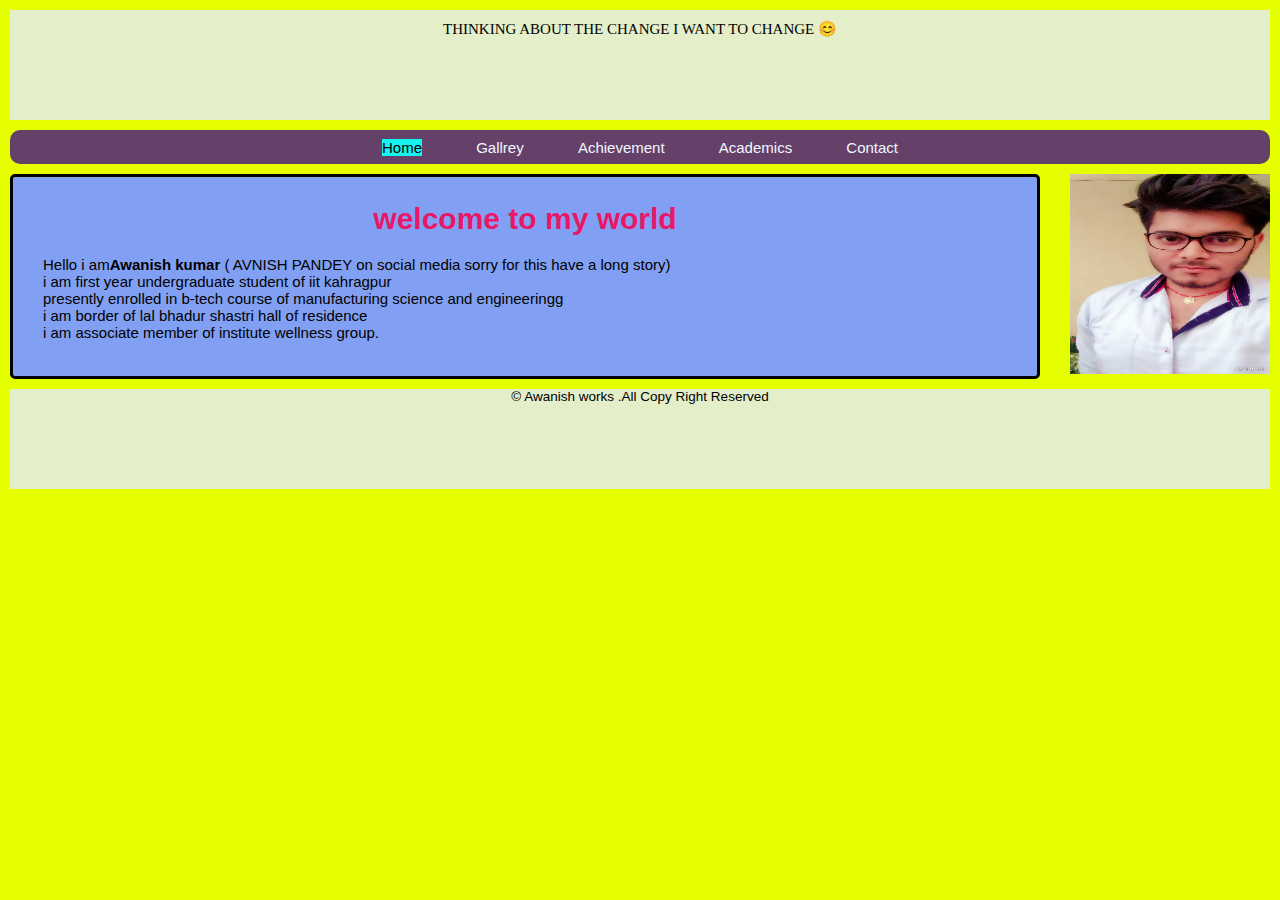
<file: index.html>
<!DOCTYPE html>
<html lang="en">
<head>
    
    <title>Bio Data</title>
    <link type="text/css" rel="stylesheet"  href="index.css">

</head>
<body>
   <div id="header"> THINKING ABOUT THE CHANGE I WANT TO CHANGE 😊</div>
   <div id="nevi">
    <ul>
        <li ><a  href="index.html"><span class="modify">Home</span></li>
        <li ><a  href="gallery.html">Gallrey </a></li>
        <li ><a  href="achievement.html">Achievement </a></li>
        <li ><a  href="acedmics.html">Academics </a></li>
        <li ><a  href="contact.html">Contact </a></li>
    </ul>
   </div>
   
  
   
   <div ><img class="imagesidebar" src="img.jpg"></div>
   <div class="main">
    <h1>welcome to my world</h1>
   <p >Hello i am<b>Awanish kumar</b> ( AVNISH PANDEY on social media sorry for this have a long story) <br>
      i am  first year undergraduate  student of iit kahragpur<br>
    presently enrolled in b-tech course of manufacturing science and engineeringg<br>
     i am border of lal bhadur shastri hall of residence<br>
     i am associate member of institute wellness group.
   </p></div>
    
    <div id="footer">&copy; Awanish works .All Copy Right Reserved</div>
   

</body>
</html>
</file>
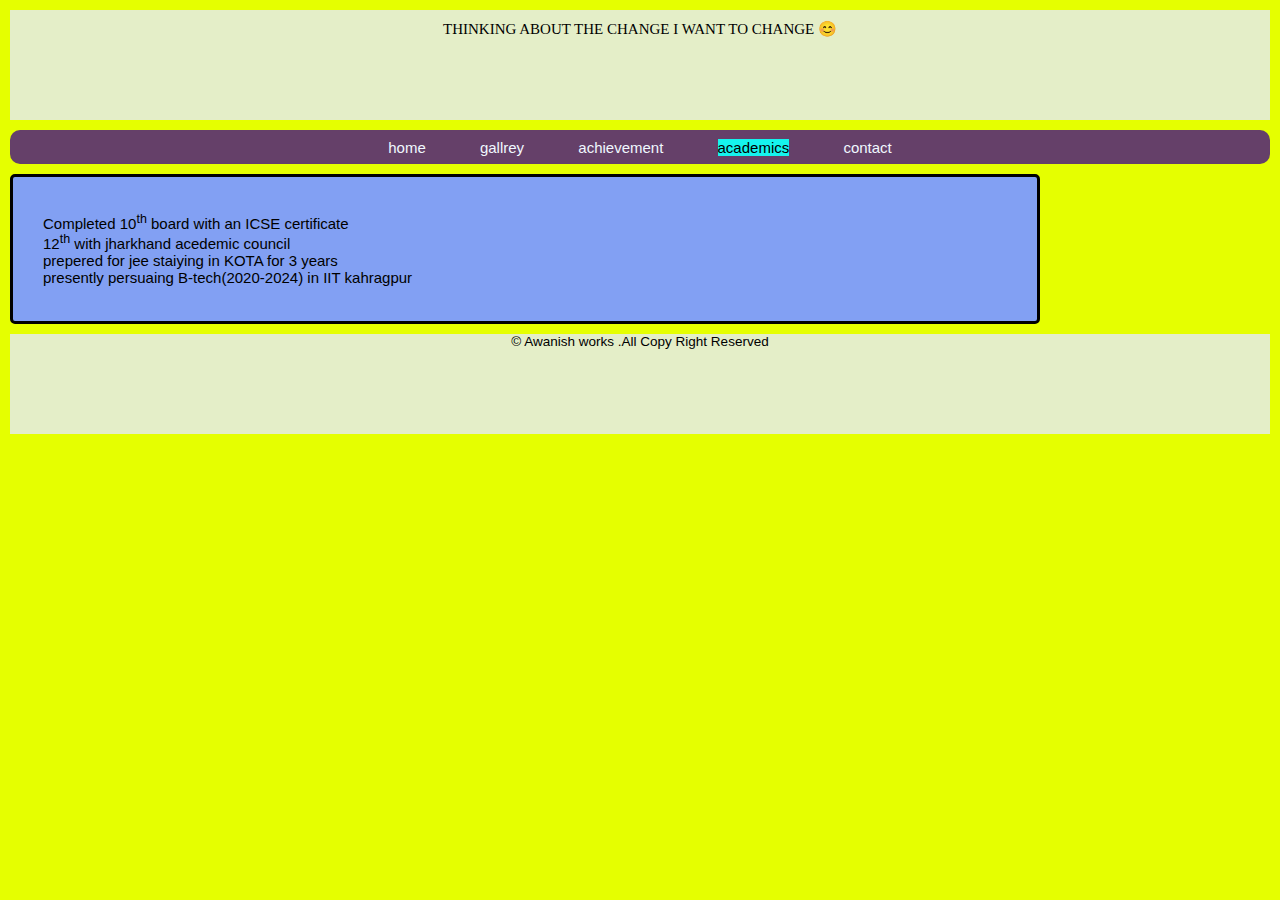
<file: acedmics.html>
<!DOCTYPE html>
<html lang="en">
    
    <link type="text/css" rel="stylesheet"  href="index.css">

<head>
    <title>Bio Data</title>
    <meta charset="UTF-8">
    <meta http-equiv="X-UA-Compatible" content="IE=edge">
    <meta name="viewport" content="width=device-width, initial-scale=1.0">
    <title>Document</title>
</head>
<body>
    <div id="header"> THINKING ABOUT THE CHANGE I WANT TO CHANGE 😊</div>
    <div id="nevi">
        <ul>
            <li ><a  href="index.html">home</a></li>
            <li ><a  href="gallery.html">gallrey </a></li>
            <li ><a  href="achievement.html">achievement </a></li>
            <li ><a  href="acedmics.html"><span class="modify">academics</span> </a></li>
            <li ><a  href="contact.html">contact </a></li>
        </ul>
       </div>
      <div class="main">
       <p>Completed 10<sup>th</sup> board with an ICSE certificate<br>
          12<sup>th</sup> with jharkhand acedemic council <br>
        prepered for jee staiying in KOTA for 3 years <br>
        presently persuaing B-tech(2020-2024) in IIT kahragpur  </p>
    </div>
        <div id="footer">&copy; Awanish works .All Copy Right Reserved</div>
</body>
</html>
</file>
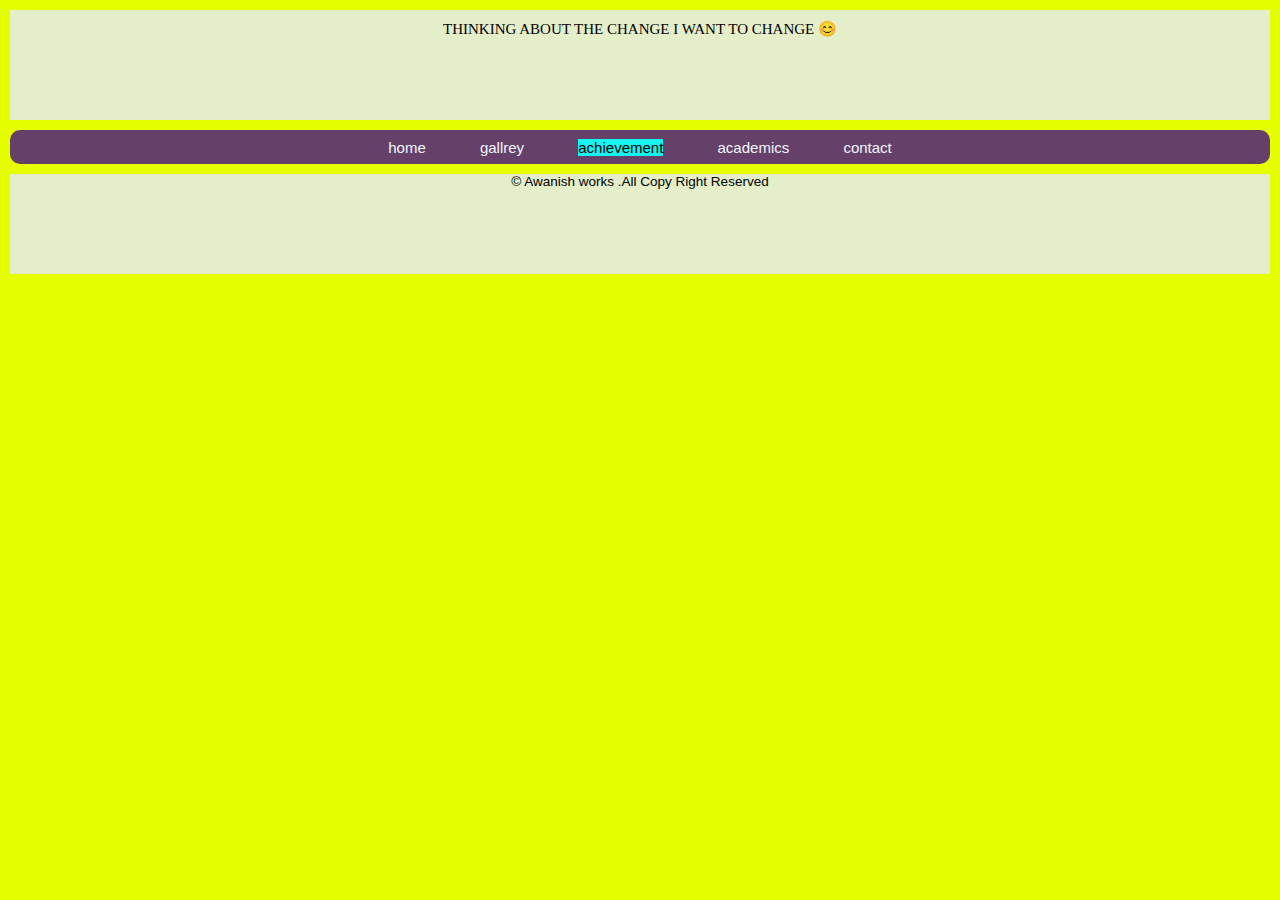
<file: achievement.html>
<!DOCTYPE html>
<html lang="en">
<head>
    <title>Bio Data</title>
    <meta charset="UTF-8">
    <meta http-equiv="X-UA-Compatible" content="IE=edge">
    <meta name="viewport" content="width=device-width, initial-scale=1.0">
    <title>Document</title>
    <link type="text/css" rel="stylesheet"  href="index.css">
</head>
<body>
    <div id="header"> THINKING ABOUT THE CHANGE I WANT TO CHANGE 😊</div>
    <div id="nevi">
        <ul>
            <li ><a  href="index.html">home</a></li>
            <li ><a  href="gallery.html">gallrey </a></li>
            <li ><a  href="achievement.html"><span class="modify">achievement</span> </a></li>
            <li ><a  href="acedmics.html">academics </a></li>
            <li ><a  href="contact.html">contact </a></li>
        </ul>
       </div>
       <div id="footer">&copy; Awanish works .All Copy Right Reserved</div>
    
</body>
</html>
</file>
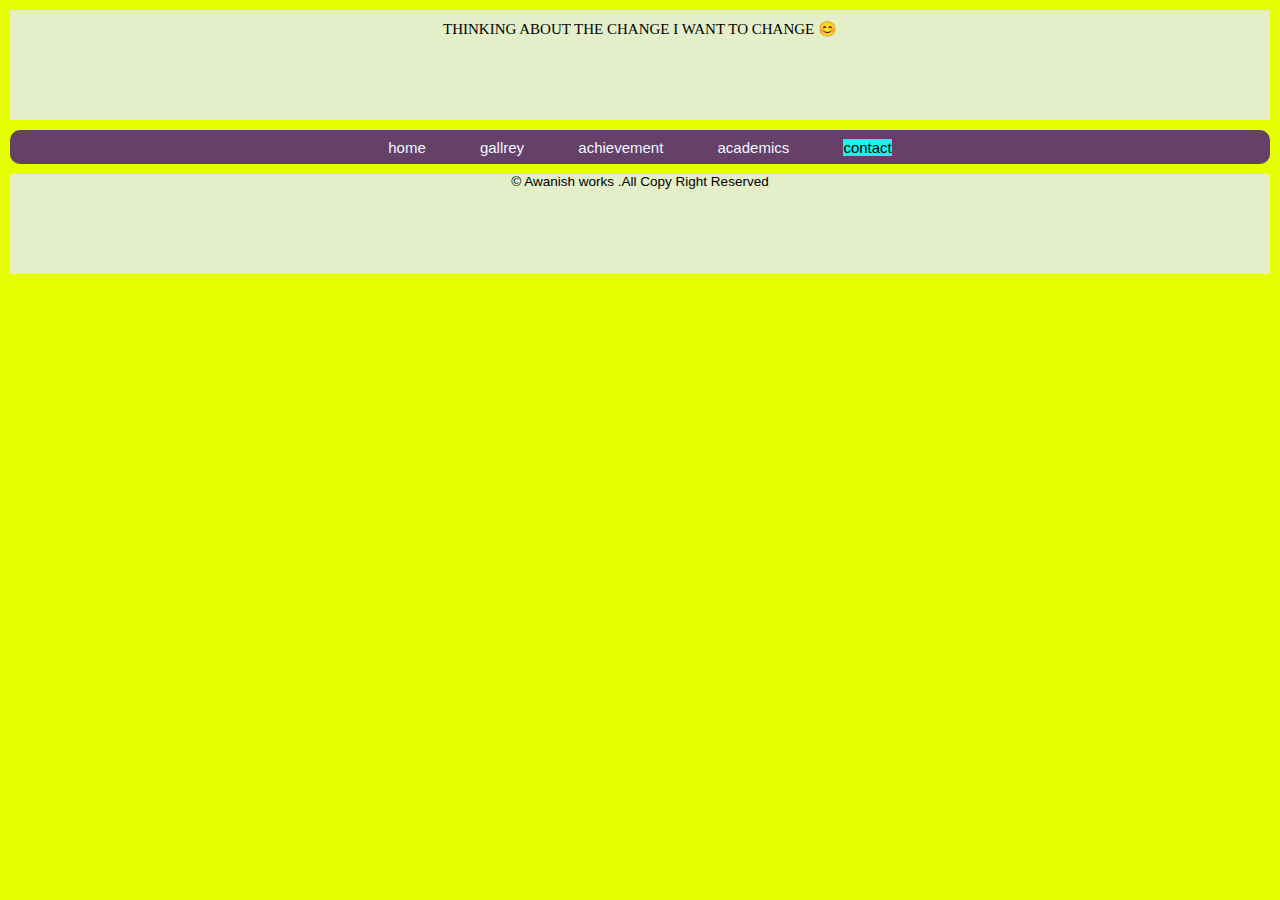
<file: contact.html>
<!DOCTYPE html>
<html lang="en">
<head>
    <title>Bio Data</title>
    <meta charset="UTF-8">
    <meta http-equiv="X-UA-Compatible" content="IE=edge">
    <meta name="viewport" content="width=device-width, initial-scale=1.0">
    <title>Document</title>
    <link type="text/css" rel="stylesheet"  href="contact.css">
</head>
<body>
    <div id="header"> THINKING ABOUT THE CHANGE I WANT TO CHANGE 😊</div>
    <div id="nevi">
        <ul>
            <li ><a  href="index.html">home</a></li>
            <li ><a  href="gallery.html">gallrey </a></li>
            <li ><a  href="achievement.html">achievement </a></li>
            <li ><a  href="acedmics.html">academics </a></li>
            <li ><a  href="contact.html"><span class="modify">contact </span></a></li>
        </ul>
       </div>
       <div id="footer">&copy; Awanish works .All Copy Right Reserved</div>
    
</body>
</html>
</file>
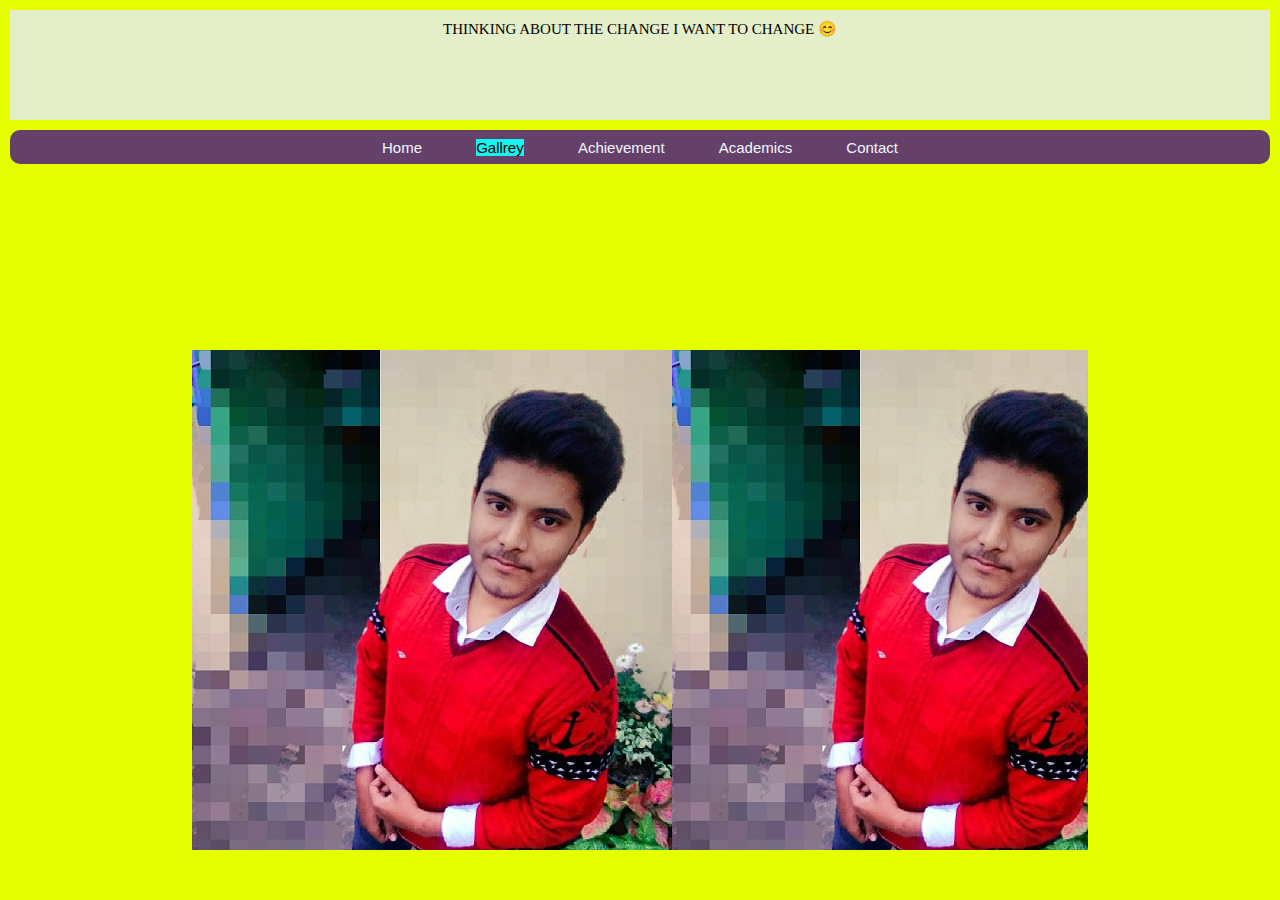
<file: gallery.html>
<!DOCTYPE html>
<html lang="en">
<head>
    <title>Bio Data</title>
    <meta charset="UTF-8">
    <meta http-equiv="X-UA-Compatible" content="IE=edge">
    <meta name="viewport" content="width=device-width, initial-scale=1.0">
    <title>Document</title>
    <link type="text/css" rel="stylesheet"  href="gallery.css">
</head>
<body>
    <div id="header"> THINKING ABOUT THE CHANGE I WANT TO CHANGE 😊</div>
    <div id="nevi">
        <ul>
            <li ><a  href="index.html">Home</a></li>
            <li ><a  href="gallery.html"><span class="modify">Gallrey</span> </a></li>
            <li ><a  href="achievement.html">Achievement </a></li>
            <li ><a  href="acedmics.html">Academics </a></li>
            <li ><a  href="contact.html">Contact </a></li>
        </ul>
       </div>
       <div class="maindiv"></div>
       
</body>
</html>
</file>
<file: index.css>
body{

    background-color: rgb(229, 255, 0);
    margin:0px;
    font-family: Verdana, Geneva, Tahoma, sans-serif;
    font-size: 15px;
}
#header{
background-color: rgb(228, 238, 200);
margin:10px;
height: 100px;
font-size: 100%;
font-family: cursive;
text-align: center;
padding-top: 10px;




}

#nevi{
    background-color:  #654069;
    margin:10px;
    height:30px;
    padding-top: 2px;
    padding-bottom: 2px;
    border-radius: 10px;
    
}
#nevi ul{
  padding: 0px;
  margin: 5px;
  list-style-type: none;
  text-align: center;
  word-spacing: 20px;

}
#nevi li{
    display: inline;
    padding: 15px;
    vertical-align: middle;
    
   
}
.imagesidebar{
    width: 200px;
    height: 200px;
    padding: 0px;
    margin-top: 0px;
    margin-right: 10px;
    margin-left: 5px;
    margin-bottom: 10px;
    float:right;

}
.maindiv{
    background-color:rgba(27,31,34,0.85);
    margin-top: 150px;
    width: 70%;
    height: 500px;
    left:50%;
    top: 50%;
    transform: translate(-50%,-50%);
    position: absolute;
    background-image: url('image1.jpg');
    

}

#nevi a{
    text-decoration: none;
    padding: 8px,8px,8px,8px;
    color:aliceblue;
    vertical-align: auto;
   
    border-color: black;
    border-radius: 10px;
    transition: 1s;
    
  
}
#nevi a:hover{
    
   
    box-shadow: 2px 2px 10px 2px #15f4ee inset,2px 2px 10px 2px #15f4ee inset,
    2px 2px 10px 2px hsl(178, 91%, 52%) inset,2px 2px 10px 2px #15f4ee inset;
    text-shadow: 0 0 5px black;

}
#nevi a::before{

    bottom: 0;
    border-radius: 50%,50%,0,0;
    height: 180%;
}
.modify{
    color: black;
    background-color: #15f4ee;
    
}
   
.main{
    background-color:  #82a0f3;
    margin-right: 240px;
    margin-left: 10px;
    margin-bottom: 10px;
    border-radius: 5px;
    padding: 20px;
    height:30px
    line-hight:1.5en;
    border-color:black;
    border-style:solid; 
    

}
h1{
   color: #e91768;
   font-size: 200%;
   text-align: center;
    margin-top: 5px;
   
}

p{

 margin-left: 10px;

}
#footer{
    background-color: rgb(228, 238, 200);
    margin:10px;
    height: 100px;
    font-size: 90%;
    text-align: center
    
    
    }
</file>
<file: contact.css>
body{

    background-color: rgb(229, 255, 0);
    margin:0px;
    font-family: Verdana, Geneva, Tahoma, sans-serif;
    font-size: 15px;
}
#header{
background-color: rgb(228, 238, 200);
margin:10px;
height: 100px;
font-size: 100%;
font-family: cursive;
text-align: center;
padding-top: 10px;




}

#nevi{
    background-color:  #654069;
    margin:10px;
    height:30px;
    padding-top: 2px;
    padding-bottom: 2px;
    border-radius: 10px;
    
}
#nevi ul{
  padding: 0px;
  margin: 5px;
  list-style-type: none;
  text-align: center;
  word-spacing: 20px;

}
#nevi li{
    display: inline;
    padding: 15px;
    vertical-align: middle;
    
   
}
.modify{
    background-color:#15f4ed ;
    color: black;
}
.imagesidebar{
    width: 200px;
    height: 200px;
    padding: 0px;
    margin-top: 0px;
    margin-right: 10px;
    margin-left: 5px;
    margin-bottom: 10px;
    float:right;

}
.maindiv{
    background-color:rgba(27,31,34,0.85);
    margin-top: 150px;
    width: 70%;
    height: 500px;
    left:50%;
    top: 50%;
    transform: translate(-50%,-50%);
    position: absolute;
    background-image: url('image1.jpg');
    

}

#nevi a{
    text-decoration: none;
    padding: 8px,8px,8px,8px;
    color:aliceblue;
    vertical-align: auto;
   
    border-color: black;
    border-radius: 10px;
    transition: 1s;
    
  
}
#nevi a:hover{
    
   
    box-shadow: 2px 2px 10px 2px #15f4ee inset,2px 2px 10px 2px #15f4ee inset,
    2px 2px 10px 2px #15f4ed inset,2px 2px 10px 2px #15f4ee inset;
    text-shadow: 0 0 5px black;

}
#nevi a::before{

    bottom: 0;
    border-radius: 50%,50%,0,0;
    height: 180%;
}

   
.main{
    background-color:  #82a0f3;
    margin-right: 240px;
    margin-left: 10px;
    margin-bottom: 10px;
    border-radius: 5px;
    padding: 20px;
    height:30px
    line-hight:1.5en;
    border-color:black;
    border-style:solid; 
    

}
h1{
   color: #e91768;
   font-size: 200%;
   text-align: center;
    margin-top: 5px;
   
}

p{

 margin-left: 10px;

}
#footer{
    background-color: rgb(228, 238, 200);
    margin:10px;
    height: 100px;
    font-size: 90%;
    text-align: center
    
    
    }
</file>
<file: gallery.css>
body{

    background-color: rgb(229, 255, 0);
    margin:0px;
    font-family: Verdana, Geneva, Tahoma, sans-serif;
    font-size: 15px;
}
#header{
background-color: rgb(228, 238, 200);
margin:10px;
height: 100px;
font-size: 100%;
font-family: cursive;
text-align: center;
padding-top: 10px;




}

#nevi{
    background-color:  #654069;
    margin:10px;
    height:30px;
    padding-top: 2px;
    padding-bottom: 2px;
    border-radius: 10px;
    
}
#nevi ul{
  padding: 0px;
  margin: 5px;
  list-style-type: none;
  text-align: center;
  word-spacing: 20px;

}
#nevi li{
    display: inline;
    padding: 15px;
    vertical-align: middle;
    
   
}
.modify{
    background-color:#15f4ed ;
    color: black;
}
.imagesidebar{
    width: 200px;
    height: 200px;
    padding: 0px;
    margin-top: 0px;
    margin-right: 10px;
    margin-left: 5px;
    margin-bottom: 10px;
    float:right;

}
.maindiv{
    background-color:rgba(27,31,34,0.85);
    margin-top: 150px;
    width: 70%;
    height: 500px;
    left:50%;
    top: 50%;
    transform: translate(-50%,-50%);
    position: absolute;
    background-image: url('image1.jpg');
    

}

#nevi a{
    text-decoration: none;
    padding: 8px,8px,8px,8px;
    color:aliceblue;
    vertical-align: auto;
   
    border-color: black;
    border-radius: 10px;
    transition: 1s;
    
  
}
#nevi a:hover{
    
   
    box-shadow: 2px 2px 10px 2px #15f4ee inset,2px 2px 10px 2px #15f4ee inset,
    2px 2px 10px 2px #15f4ed inset,2px 2px 10px 2px #15f4ee inset;
    text-shadow: 0 0 5px black;

}
#nevi a::before{

    bottom: 0;
    border-radius: 50%,50%,0,0;
    height: 180%;
}

   
.main{
    background-color:  #82a0f3;
    margin-right: 240px;
    margin-left: 10px;
    margin-bottom: 10px;
    border-radius: 5px;
    padding: 20px;
    height:30px
    line-hight:1.5en;
    border-color:black;
    border-style:solid; 
    

}
h1{
   color: #e91768;
   font-size: 200%;
   text-align: center;
    margin-top: 5px;
   
}

p{

 margin-left: 10px;

}
#footer{
    background-color: rgb(228, 238, 200);
    margin:10px;
    height: 100px;
    font-size: 90%;
    text-align: center
    
    
    }
</file>
